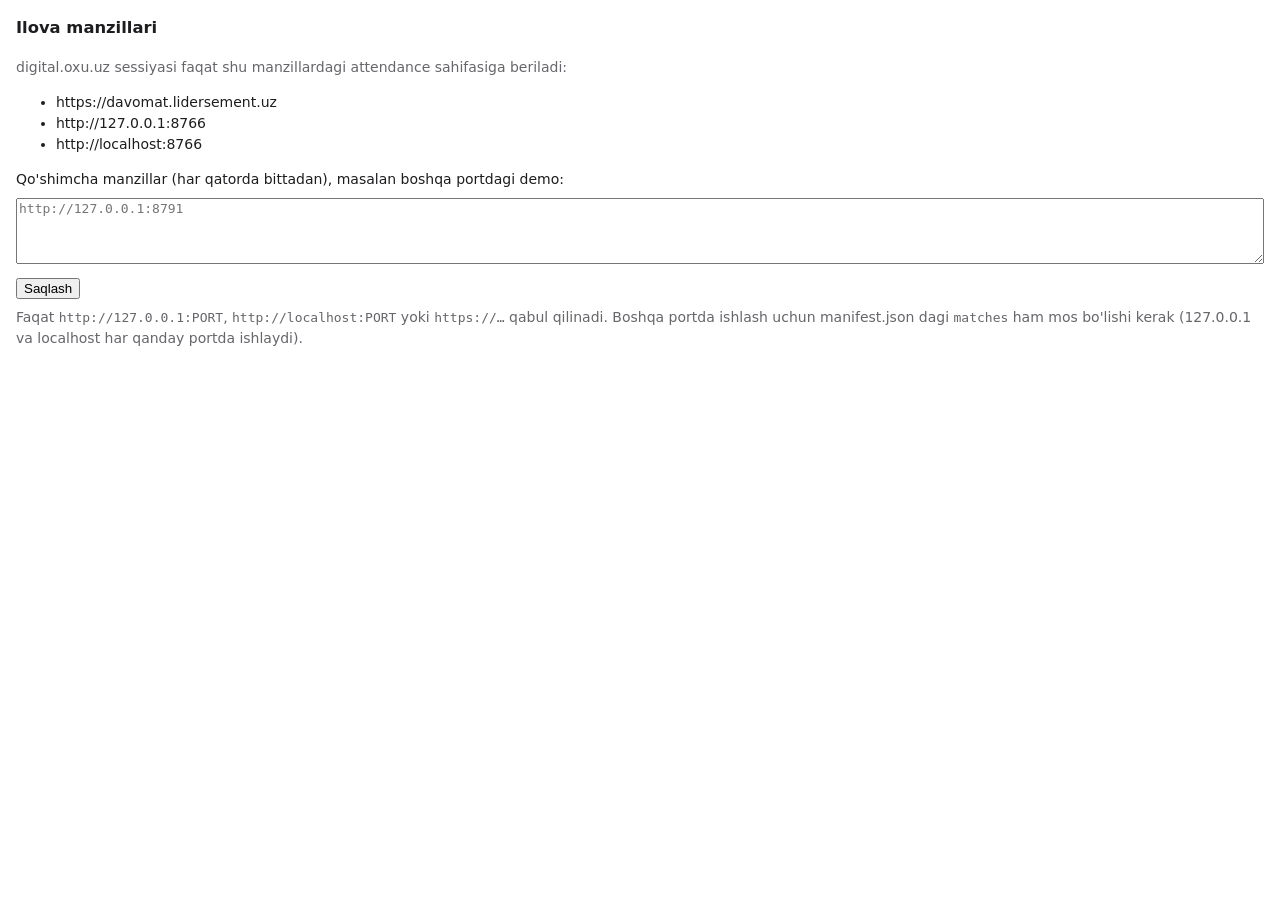
<file: extension/options.html>
<!doctype html>
<html lang="uz"><head><meta charset="utf-8"><title>attendance: sozlamalar</title>
<style>
  body { font: 14px/1.5 system-ui, sans-serif; margin: 16px; min-width: 360px; color: #1d1d1f; }
  textarea { width: 100%; box-sizing: border-box; font: 13px ui-monospace, monospace; }
  p { margin: 8px 0; } .muted { color: #66666b; } .err { color: #cf0f1f; } .ok { color: #17753a; }
  code { font-size: 13px; }
</style></head><body>
<h3>Ilova manzillari</h3>
<p class="muted">digital.oxu.uz sessiyasi faqat shu manzillardagi attendance sahifasiga beriladi:</p>
<ul id="fixed"></ul>
<p>Qo'shimcha manzillar (har qatorda bittadan), masalan boshqa portdagi demo:</p>
<textarea id="extra" rows="4" spellcheck="false" placeholder="http://127.0.0.1:8791"></textarea>
<p><button id="save">Saqlash</button> <span id="msg" role="status"></span></p>
<p class="muted">Faqat <code>http://127.0.0.1:PORT</code>, <code>http://localhost:PORT</code> yoki <code>https://…</code> qabul qilinadi.
Boshqa portda ishlash uchun manifest.json dagi <code>matches</code> ham mos bo'lishi kerak (127.0.0.1 va localhost har qanday portda ishlaydi).</p>
<script src="options.js"></script>
</body></html>
</file>
